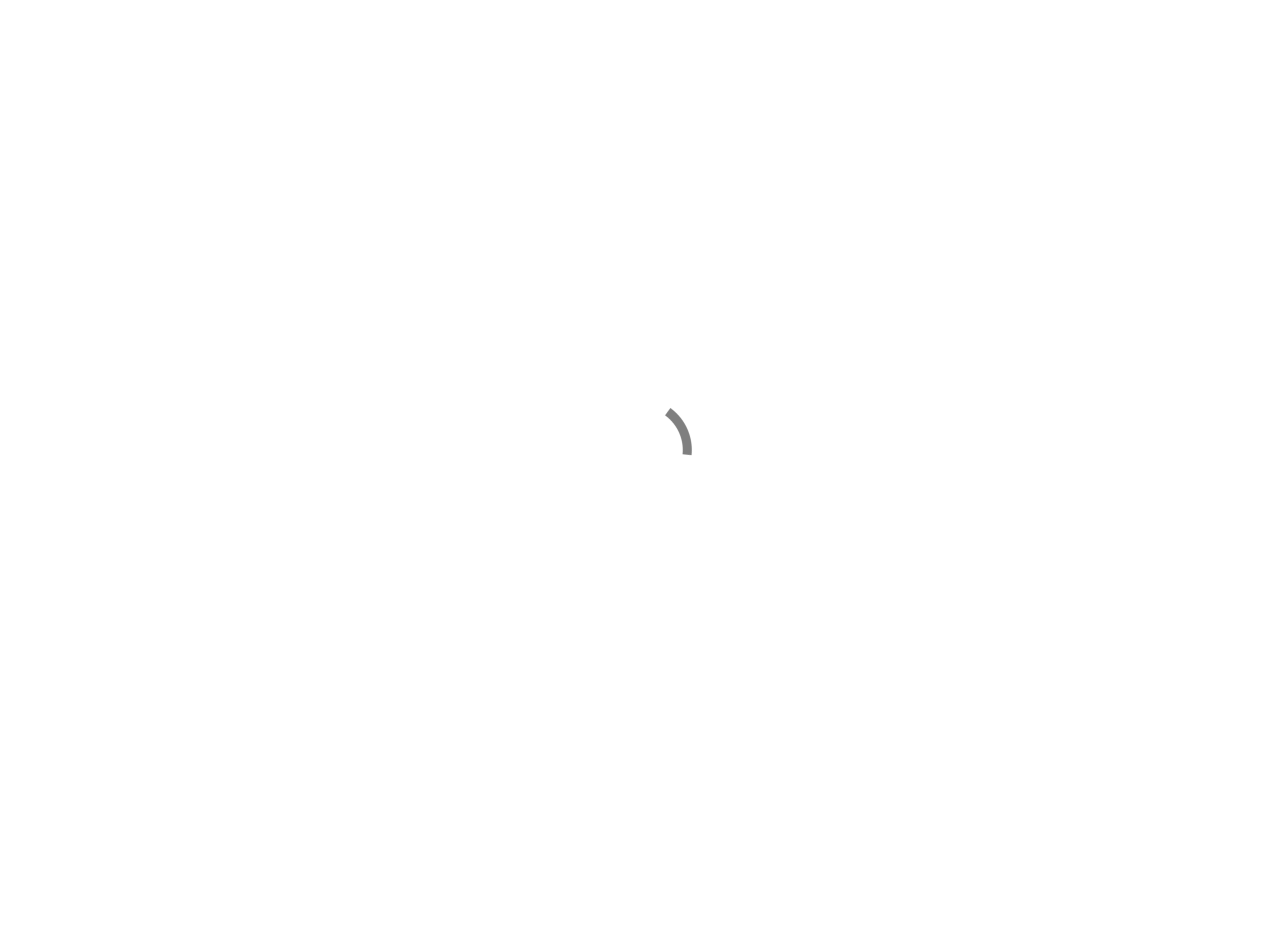
<file: index.html>
<!DOCTYPE html>
<html lang="en">
<head>
    <meta charset="UTF-8">
    <meta name="viewport" content="width=device-width, initial-scale=1.0">
    <meta name="keywords" content="">
    <meta name="description" content="">

    <link rel="canonical" href="izuck.tiiny.host/">
    <meta name="robots" content="index, follow">
    <link rel="shortcut icon" type="image/jpeg" href="favicon.jpeg">

    <link rel="stylesheet" type="text/css" href="./css/bootstrap.min.css?5965">
    <link rel="stylesheet" type="text/css" href="style.css?9329">
    <link rel="stylesheet" type="text/css" href="./css/animate.min.css?7006">
    <link rel="stylesheet" type="text/css" href="./css/feather.min.css">
    <link rel="stylesheet" type="text/css" href="./css/all.min.css">
    <link rel="stylesheet" type="text/css" href="./css/ionicons.min.css">
    <link href='https://fonts.googleapis.com/css?family=Poppins:100,500,700,40&display=swap&subset=latin,latin-ext' rel='stylesheet' type='text/css'>
    <title>Login</title>

    <style>
        html, body {
            overflow: hidden;
            height: 100%;
        }
    </style>
</head>
<body>

<!-- Preloader -->
<div id="page-loading-blocs-notifaction" class="page-preloader"></div>
<!-- Preloader END -->

<!-- Main container -->
<div class="page-container">

    <!-- bloc-0 -->
    <div class="bloc l-bloc none nonein full-width-bloc" id="bloc-0">
        <div class="container bloc-no-padding-lg">
            <div class="row g-0">
                <div class="order-md-0 col-md-12 col-lg-6 order-lg-1 offset-lg-1">
                    <picture>
                        <source type="image/webp" srcset="img/lazyload-ph.png" data-srcset="img/log_in_bg.webp">
                        <img src="img/lazyload-ph.png" data-src="img/log_in_bg.png" class="img-fluid mx-auto d-lg-block d-md-none d-sm-block d-none lazyload" alt="log_in_bg" width="1120" height="1648">
                    </picture>
                </div>
                <div class="offset-md-1 col-md-10 col-sm-10 offset-sm-1 col-10 offset-1 text-lg-center align-self-center col-lg-4 offset-lg-1 mb-lg-5 pb-lg-5">
                    <h2 class="mg-md h2-style text-lg-center tc-7097">
                        <strong>LOGIN</strong>
                    </h2>
                    <h3 class="mg-md h3-style text-lg-center">
                        Type your username and password provided by the admin below
                    </h3>
                    <form id="loginForm">
                        <div class="form-group mb-3">
                            <input class="form-control" placeholder="Username" required data-validation-required-message="Please enter a valid username" id="username" name="username">
                        </div>
                        <div class="form-group mb-3">
                            <input class="form-control" type="password" placeholder="Password" required data-validation-required-message="Please enter correct password" id="password" name="password">
                        </div>
                        <div class="text-center">
                            <button type="submit" class="btn btn-c-672 animated pulse-hvr btn-lg" id="login-button">Login now</button>
                        </div>
                    </form>
                    <h1 class="mb-4">
                        &nbsp;<br><br><br>
                    </h1>
                </div>
            </div>
        </div>
    </div>
    <!-- bloc-0 END -->

</div>
<!-- Main container END -->

<!-- Additional JS -->
<script src="./js/bootstrap.bundle.min.js?1828"></script>
<script src="./js/blocs.min.js?6440"></script>
<script src="./js/lazysizes.min.js" defer></script>
<!-- Additional JS END -->

<script>
    // Simulated user data (replace this with actual server-side verification in a real application)
    const users = {
        'test1': 'password123',
        'test2': 'password123',
        'test3': 'password123'
    };

    document.getElementById('loginForm').addEventListener('submit', function(event) {
        event.preventDefault(); // Prevent form submission

        const username = document.getElementById('username').value;
        const password = document.getElementById('password').value;

        // Verify login credentials
        if (users[username] && users[username] === password) {
            window.location.href = './homepage/'; // Redirect on success
        } else {
            alert('Invalid username or password'); // Alert on failure
        }
    });
</script>

</body>
</html>
</file>
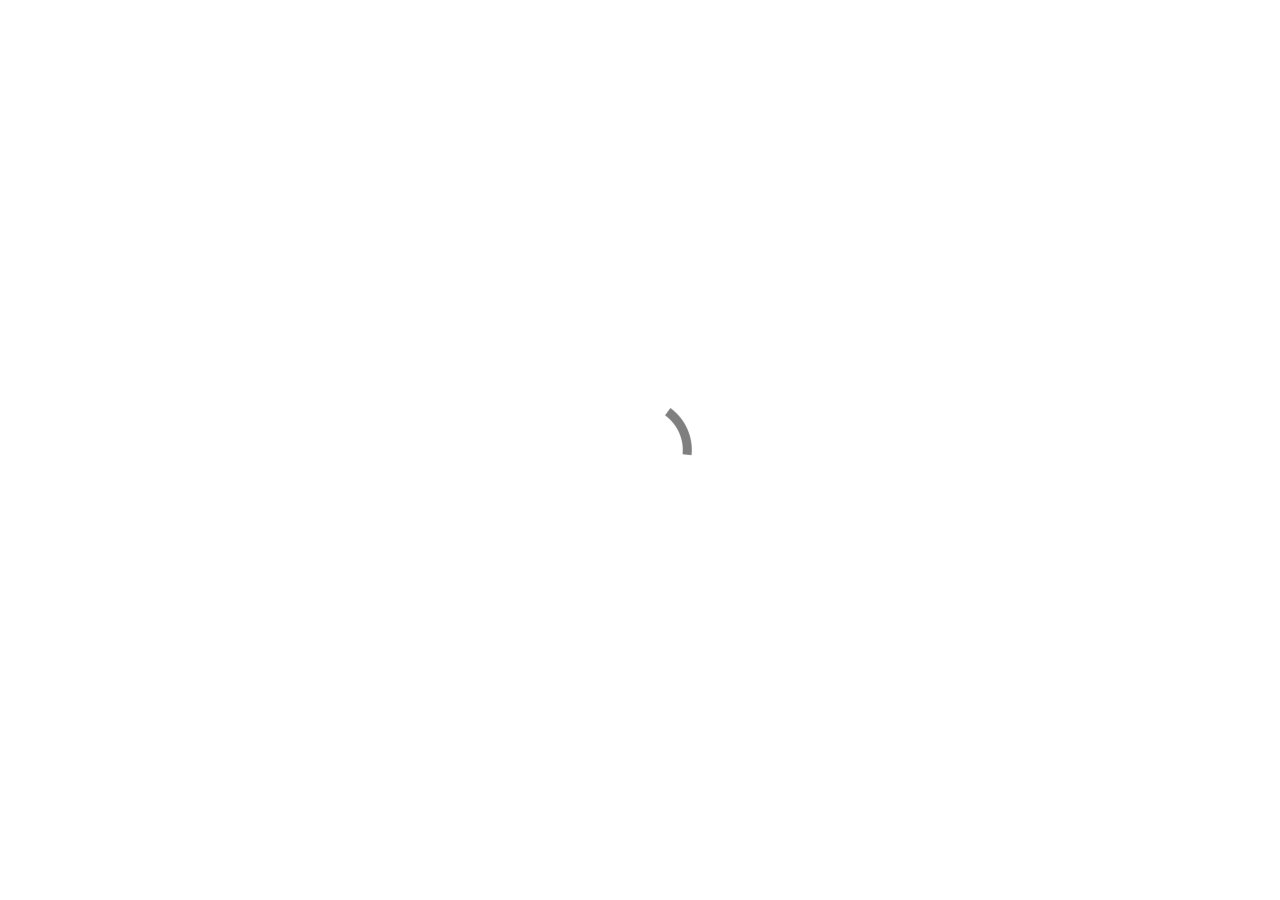
<file: backlog/index.html>
<!doctype html>
<html>
<head>
    <meta charset="utf-8">
    <meta name="keywords" content="">
    <meta name="description" content="">
    <meta name="viewport" content="width=device-width, initial-scale=1.0, viewport-fit=cover">
    <link rel="canonical" href="https://jinrecords.github.io/izuckdigital.github.io/backlog/">
    <meta name="robots" content="index, follow">
    <link rel="shortcut icon" type="image/jpeg" href="../favicon.jpeg">

    <link rel="stylesheet" type="text/css" href="../css/bootstrap.min.css?2917">
    <link rel="stylesheet" type="text/css" href="../style.css?4034">
    <link rel="stylesheet" type="text/css" href="../css/animate.min.css?9837">
    <link rel="stylesheet" type="text/css" href="../css/feather.min.css">
    <link rel="stylesheet" type="text/css" href="../css/all.min.css">
    <link rel="stylesheet" type="text/css" href="../css/ionicons.min.css">
    <link href='https://fonts.googleapis.com/css?family=Poppins:100,500,700,40&display=swap&subset=latin,latin-ext' rel='stylesheet' type='text/css'>
    <title>Backlog</title>

    <!-- Styles for the popup and overlay -->
    <style>
        .popup-form {
            position: fixed;
            top: 0;
            right: -600px; /* Adjusted width */
            width: 600px; /* Twice as wide */
            height: 100%;
            background: white;
            box-shadow: -2px 0 5px rgba(0,0,0,0.5);
            transition: right 0.3s ease;
            padding: 20px;
            z-index: 1001; /* Increased z-index to ensure it's on top of overlay */
            font-family: 'Poppins', sans-serif;
            font-weight: 500;
        }
        .popup-form.open {
            right: 0;
        }
        .form-group {
            margin-bottom: 20px; /* Increased spacing */
        }
        .form-buttons {
            display: flex;
            justify-content: flex-end;
            padding-top: 20px;
        }
        .form-buttons button {
            margin-left: 10px;
        }
        .overlay {
            position: fixed;
            top: 0;
            left: 0;
            width: 100%;
            height: 100%;
            background-color: rgba(0, 0, 0, 0); /* Initial opacity 0 */
            z-index: 1000; /* Ensure it's below the popup */
            transition: background-color 0.5s ease; /* Transition effect */
            display: none;
        }
        .overlay.open {
            display: block;
            background-color: rgba(0, 0, 0, 0.7); /* Final opacity 0.7 */
        }

        /* Tags */
        .tags-container {
            display: flex;
            flex-wrap: wrap;
            gap: 5px;
            margin-top: 5px;
        }
        .tag {
            padding: 5px 10px;
            border-radius: 20px;
            color: black;
            font-weight: 400;
            cursor: pointer;
        }
        .tag:hover {
            opacity: 0.8; /* Hover effect */
        }
        .add-tag-button {
            background-color: #999999; /* Green color for add button */
            color: white;
            border: none;
            padding: 3px 10px;
            border-radius: 20px;
            cursor: pointer;
        }
        .add-tag-button:hover {
            background-color: #555555; /* Hover effect for add button */
        }

        /* Sprint, Priority, Status, and Stages */
        .pill-button {
            padding: 5px 10px;
            border-radius: 20px;
            border: 2px solid transparent;
            cursor: pointer;
            margin: 5px;
        }
        .pill-button.selected {
            border: 2px solid black;
        }
        .priority-low {
            background-color: #C6F4D6; /* Lighter color */
        }
        .priority-medium {
            background-color: #F7DC6F; /* Lighter color */
        }
        .priority-important {
            background-color: #FFD7BE; /* Lighter color */
        }
        .priority-urgent {
            background-color: #FFC0CB; /* Lighter color */
        }
        .status-not-started {
            background-color: #FFC107; /* Lighter color */
        }
        .stage-planning {
            background-color: #FFB6C1; /* Lighter color */
        }
        .stage-development {
            background-color: #FFD7BE; /* Lighter color */
        }
        .stage-testing {
            background-color: #FFFFCC; /* Lighter color */
        }
        .stage-integration {
            background-color: #C6F4D6; /* Lighter color */
        }

        /* Tag Selection Popup */
        .tag-selection-popup {
            position: fixed;
            top: 50%;
            left: 50%;
            transform: translate(-50%, -50%);
            background-color: white;
            padding: 20px;
            border-radius: 10px;
            box-shadow: 0 0 10px rgba(0,0,0,0.5);
            z-index: 1002; /* Ensure it's on top of other popups */
            display: none;
            width: 300px; /* Adjusted width */
        }
        .tag-selection-popup.open {
            display: block;
        }
        .tag-selection {
            display: flex;
            flex-wrap: wrap;
            gap: 5px;
            margin-top: 5px;
        }
        .tag-selection-tag {
            padding: 5px 10px;
            border-radius: 20px;
            color: black;
            cursor: pointer;
        }
        .tag-selection-tag:hover {
            opacity: 0.8; /* Hover effect */
        }
        .close-button-container {
            text-align: right;
            padding-top: 20px; /* Added top padding */
        }

        /* Form fields adjustments */
        .form-group select {
            width: 150px;
            display: inline-block;
            margin-left: 10px;
        }
        .btn-primary {
            background-color: #6E6AF0;
        }

        /* Grey line break */
        .grey-line-break {
            border: none;
            border-top: 1px solid #959BA3;
            margin: 10px 0;
        }
    </style>

<!-- Analytics -->

<!-- Analytics END -->

</head>
<body data-clean-url="true">

<!-- Preloader -->
<div id="page-loading-blocs-notifaction" class="page-preloader"></div>
<!-- Preloader END -->


<!-- Main container -->
<div class="page-container">

<!-- bloc-1 -->
<div class="bloc l-bloc" id="bloc-1">
	<div class="container bloc-lg">
		<div class="row align-items-center">
			<div class="col-sm-8 text-start col-lg-1 align-self-start">
				<picture><source type="image/webp" srcset="../img/lazyload-ph.png" data-srcset="../img/favicon.webp"><img src="../img/lazyload-ph.png" data-src="../img/favicon.jpeg" class="img-fluid mx-auto d-block lazyload" alt="favicon.jpeg" width="73" height="73"></picture>
				<div class="text-center mt-lg-4">
					<span class="icon-md feather-icon icon-content-left icon-672"></span>
				</div>
			</div>
			<div class="offset-lg-0 col-lg-3">
				<h4 class="mb-4 h4-style tc-7097">
					Placeholder #1
				</h4>
				<a href="../" class="btn btn-lg mb-lg-3 btn-c-672 btn-clean-clicked btn-style ps-lg-0"><span class="icon-spacer fa fa-laptop icon-7647 me-lg-3"></span>Product Backlog</a>
				<a href="../" class="btn btn-lg btn-button-style mt-lg-2 btn-c-7647 mb-lg-3 float-lg-none"><span class="icon-spacer fa fa-running icon-7097 icon-md me-lg-3"></span>Sprint Board</a>
				<a href="../" class="btn btn-lg btn-button-style mt-lg-2 btn-c-7647 mb-lg-3"><span class="icon-spacer ion ion-android-people icon-md me-lg-3"></span>Team members</a>
			</div>
			<div class="col">
				<div class="form-group mb-3">
					<button class="btn btn-lg btn-8-style btn-c-7647" onclick="togglePopup()"><span class="special-tag-for-editing-text-with-html"></span><span class="fa fa-plus"></span></button>
				</div>
			</div>
		</div>
	</div>
</div>
<!-- bloc-1 END -->

<!-- Overlay -->
<div id="overlay" class="overlay"></div>

<!-- Popup Form -->
<div id="popupForm" class="popup-form">
    <form>
        <div class="form-group">
            <label for="name">Name</label>
            <input type="text" class="form-control" id="name" placeholder="Enter name">
        </div>
        <div class="form-group">
            <label for="description">Description</label>
            <textarea class="form-control" id="description" rows="3" placeholder="Enter description"></textarea>
            <hr class="grey-line-break"> <!-- Added grey line break -->
        </div>
        <div class="form-group">
            <label for="tags">Tags:</label>
            <div class="tags-container" id="tags-container"></div>
            <button type="button" class="add-tag-button" id="add-tag-button" onclick="showTagSelectionPopup()">+</button>
        </div>
        <div class="form-group">
            <label for="assignee">Assignee</label>
            <select class="form-control" id="assignee" style="width: 150px; display: inline-block; margin-left: 10px;">
                <option>test1</option>
                <option>test2</option>
                <option>test3</option>
            </select>
        </div>
        <div class="form-group">
            <label for="priority">Priority:</label>
            <button type="button" class="pill-button priority-low" onclick="setPriority('Low')">Low</button>
            <button type="button" class="pill-button priority-medium" onclick="setPriority('Medium')">Medium</button>
            <button type="button" class="pill-button priority-important" onclick="setPriority('Important')">Important</button>
            <button type="button" class="pill-button priority-urgent" onclick="setPriority('Urgent')">Urgent</button>
            <input type="hidden" id="priority-input" value="">
        </div>
        <div class="form-group">
            <label for="sprint">Sprint:</label>
            <button type="button" class="pill-button" onclick="setSprint('Sprint#1')">Sprint#1</button>
            <button type="button" class="pill-button" onclick="setSprint('Sprint#2')">Sprint#2</button>
            <button type="button" class="pill-button" onclick="setSprint('Sprint#3')">Sprint#3</button>
            <input type="hidden" id="sprint-input" value="">
        </div>
        <div class="form-group">
            <label for="status">Status:</label>
            <button type="button" class="pill-button status-not-started selected">Not started</button>
            <input type="hidden" id="status-input" value="Not started">
        </div>
        <div class="form-group">
            <label for="stage">Stage:</label>
            <button type="button" class="pill-button stage-planning" onclick="setStage('Planning')">Planning</button>
            <button type="button" class="pill-button stage-development" onclick="setStage('Development')">Development</button>
            <button type="button" class="pill-button stage-testing" onclick="setStage('Testing')">Testing</button>
            <button type="button" class="pill-button stage-integration" onclick="setStage('Integration')">Integration</button>
            <input type="hidden" id="stage-input" value="">
        </div>
        <div class="form-group">
            <label for="storypoint">Storypoint:</label>
            <select class="form-control" id="storypoint" style="width: 150px; display: inline-block; margin-left: 10px;">
                <option>1</option>
                <option>2</option>
                <option>3</option>
                <option>4</option>
                <option>5</option>
                <option>6</option>
                <option>7</option>
                <option>8</option>
                <option>9</option>
                <option>10</option>
            </select>
        </div>
        <div class="form-buttons">
            <button type="button" class="btn btn-secondary" onclick="togglePopup()">Cancel</button>
            <button type="submit" class="btn btn-primary">Save Changes</button>
        </div>
    </form>
</div>

<!-- Tag Selection Popup -->
<div id="tag-selection-popup" class="tag-selection-popup">
    <h4>Select Tags</h4>
    <div class="tag-selection" id="tag-selection"></div>
    <div class="close-button-container">
        <button class="btn btn-secondary" onclick="hideTagSelectionPopup()">Close</button>
    </div>
</div>

<!-- ScrollToTop Button -->
<button aria-label="Scroll to top button" class="bloc-button btn btn-d scrollToTop" onclick="scrollToTarget('1',this)"><svg xmlns="http://www.w3.org/2000/svg" width="22" height="22" viewBox="0 0 32 32"><path class="scroll-to-top-btn-icon" d="M30,22.656l-14-13-14,13"/></svg></button>
<!-- ScrollToTop Button END-->


</div>
<!-- Main container END -->


<!-- Additional JS -->
<script src="../js/bootstrap.bundle.min.js?3058"></script>
<script src="../js/blocs.min.js?6353"></script>
<script src="../js/lazysizes.min.js" defer></script>

<script>
    let tags = [];
    let priority = '';
    let sprint = '';
    let status = 'Not started';
    let stage = '';
    let availableTags = ['UI', 'UX', 'Frontend', 'Backend', 'Framework', 'Testing', 'Database', 'API'];
    let tagColors = ['#FFC0CB', '#FFD7BE', '#F7DC6F', '#C6F4D6', '#9ED2C0', '#8DB8CB', '#9F9CE9', '#BE8DE4'];

    function togglePopup() {
        const popup = document.getElementById('popupForm');
        const overlay = document.getElementById('overlay');
        popup.classList.toggle('open');
        overlay.classList.toggle('open');
    }

    function showTagSelectionPopup() {
        const tagSelectionPopup = document.getElementById('tag-selection-popup');
        const tagSelection = document.getElementById('tag-selection');
        tagSelection.innerHTML = '';
        availableTags.forEach((tag, index) => {
            const tagElement = document.createElement('div');
            tagElement.classList.add('tag-selection-tag');
            tagElement.style.backgroundColor = tagColors[index % tagColors.length];
            tagElement.textContent = tag;
            tagElement.addEventListener('click', function() {
                if (!tags.includes(tag)) {
                    tags.push({ name: tag, color: tagColors[index % tagColors.length] });
                }
                renderTags();
                hideTagSelectionPopup();
            });
            tagSelection.appendChild(tagElement);
        });
        tagSelectionPopup.classList.add('open');
    }

    function hideTagSelectionPopup() {
        const tagSelectionPopup = document.getElementById('tag-selection-popup');
        tagSelectionPopup.classList.remove('open');
    }

    function renderTags() {
        const tagsContainer = document.getElementById('tags-container');
        tagsContainer.innerHTML = '';
        tags.forEach(tag => {
            const tagElement = document.createElement('div');
            tagElement.classList.add('tag');
            tagElement.style.backgroundColor = tag.color; // Use stored color
            tagElement.textContent = tag.name;
            tagElement.addEventListener('click', function() {
                const index = tags.findIndex(t => t.name === tag.name);
                if (index !== -1) {
                    tags.splice(index, 1);
                }
                renderTags();
            });
            tagsContainer.appendChild(tagElement);
        });
    }

    function setPriority(p) {
        priority = p;
        const priorityButtons = document.querySelectorAll('.pill-button.priority-low, .pill-button.priority-medium, .pill-button.priority-important, .pill-button.priority-urgent');
        priorityButtons.forEach(button => button.classList.remove('selected'));
        document.querySelector(`.pill-button.priority-${p.toLowerCase()}`).classList.add('selected');
        document.getElementById('priority-input').value = p;
    }

    function setSprint(s) {
        sprint = s;
        const sprintButtons = document.querySelectorAll('.pill-button[onclick^="setSprint"]');
        sprintButtons.forEach(button => button.classList.remove('selected'));
        document.querySelector(`.pill-button[onclick="setSprint('${s}')"]`).classList.add('selected');
        document.getElementById('sprint-input').value = s;
    }


    function setStatus(s) {
        status = s;
        const statusButtons = document.querySelectorAll('.pill-button.status-not-started');
        statusButtons.forEach(button => button.classList.remove('selected'));
        document.querySelector(`.pill-button.status-${s.toLowerCase().replace(' ', '-')}`).classList.add('selected');
        document.getElementById('status-input').value = s;
    }

    function setStage(s) {
        stage = s;
        const stageButtons = document.querySelectorAll('.pill-button.stage-planning, .pill-button.stage-development, .pill-button.stage-testing, .pill-button.stage-integration');
        stageButtons.forEach(button => button.classList.remove('selected'));
        document.querySelector(`.pill-button.stage-${s.toLowerCase()}`).classList.add('selected');
        document.getElementById('stage-input').value = s;
    }
</script><!-- Additional
</file>
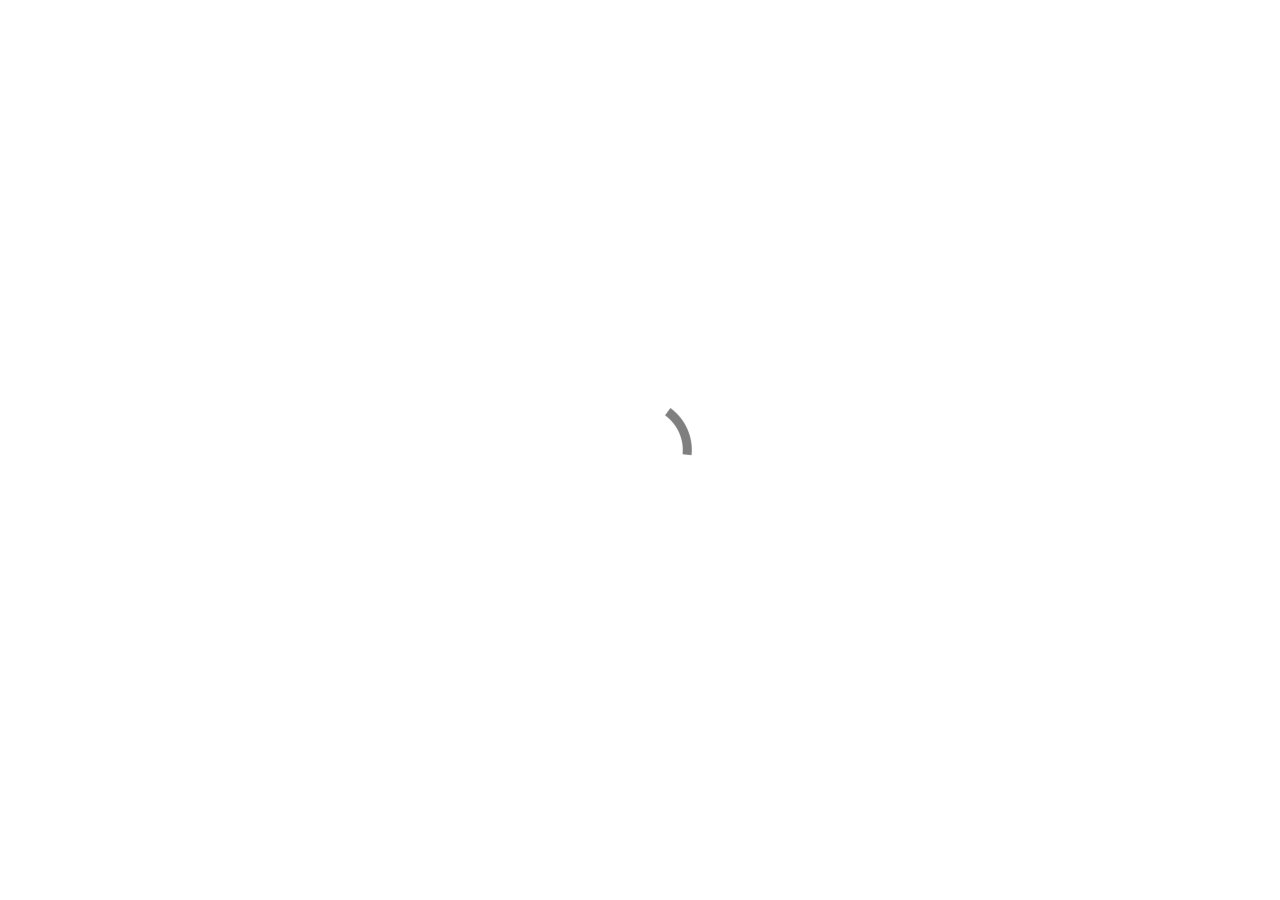
<file: Backlog/index.html>
<!doctype html>
<html>
<head>
    <meta charset="utf-8">
    <meta name="keywords" content="">
    <meta name="description" content="">
    <meta name="viewport" content="width=device-width, initial-scale=1.0, viewport-fit=cover">
    <link rel="canonical" href="https://jinrecords.github.io/izuckdigital.github.io/Backlog/">
    <meta name="robots" content="index, follow">
    <link rel="shortcut icon" type="image/jpeg" href="../../../../../favicon.jpeg">

    <link rel="stylesheet" type="text/css" href="../../../../../css/bootstrap.min.css?2917">
    <link rel="stylesheet" type="text/css" href="../../../../../style.css?4034">
    <link rel="stylesheet" type="text/css" href="../../../../../css/animate.min.css?9837">
    <link rel="stylesheet" type="text/css" href="../../../../../css/feather.min.css">
    <link rel="stylesheet" type="text/css" href="../../../../../css/all.min.css">
    <link rel="stylesheet" type="text/css" href="../../../../../css/ionicons.min.css">
    <link href='https://fonts.googleapis.com/css?family=Poppins:100,500,700,40&display=swap&subset=latin,latin-ext' rel='stylesheet' type='text/css'>
    <title>Backlog</title>

    <!-- Styles for the popup and overlay -->
    <style>
        .popup-form {
            position: fixed;
            top: 0;
            right: -600px; /* Adjusted width */
            width: 600px; /* Twice as wide */
            height: 100%;
            background: white;
            box-shadow: -2px 0 5px rgba(0,0,0,0.5);
            transition: right 0.3s ease;
            padding: 20px;
            z-index: 1001; /* Increased z-index to ensure it's on top of overlay */
            font-family: 'Poppins', sans-serif;
            font-weight: 500;
        }
        .popup-form.open {
            right: 0;
        }
        .form-group {
            margin-bottom: 20px; /* Increased spacing */
        }
        .form-buttons {
            display: flex;
            justify-content: flex-end;
            padding-top: 20px;
        }
        .form-buttons button {
            margin-left: 10px;
        }
        .overlay {
            position: fixed;
            top: 0;
            left: 0;
            width: 100%;
            height: 100%;
            background-color: rgba(0, 0, 0, 0); /* Initial opacity 0 */
            z-index: 1000; /* Ensure it's below the popup */
            transition: background-color 0.5s ease; /* Transition effect */
            display: none;
        }
        .overlay.open {
            display: block;
            background-color: rgba(0, 0, 0, 0.7); /* Final opacity 0.7 */
        }

        /* Tags */
        .tags-container {
            display: flex;
            flex-wrap: wrap;
            gap: 5px;
            margin-top: 5px;
        }
        .tag {
            padding: 5px 10px;
            border-radius: 20px;
            color: black;
            font-weight: 400;
            cursor: pointer;
        }
        .tag:hover {
            opacity: 0.8; /* Hover effect */
        }
        .add-tag-button {
            background-color: #999999; /* Green color for add button */
            color: white;
            border: none;
            padding: 3px 10px;
            border-radius: 20px;
            cursor: pointer;
        }
        .add-tag-button:hover {
            background-color: #555555; /* Hover effect for add button */
        }

        /* Sprint, Priority, Status, and Stages */
        .pill-button {
            padding: 5px 10px;
            border-radius: 20px;
            border: 2px solid transparent;
            cursor: pointer;
            margin: 5px;
        }
        .pill-button.selected {
            border: 2px solid black;
        }
        .priority-low {
            background-color: #C6F4D6; /* Lighter color */
        }
        .priority-medium {
            background-color: #F7DC6F; /* Lighter color */
        }
        .priority-important {
            background-color: #FFD7BE; /* Lighter color */
        }
        .priority-urgent {
            background-color: #FFC0CB; /* Lighter color */
        }
        .status-not-started {
            background-color: #FFC107; /* Lighter color */
        }
        .stage-planning {
            background-color: #FFB6C1; /* Lighter color */
        }
        .stage-development {
            background-color: #FFD7BE; /* Lighter color */
        }
        .stage-testing {
            background-color: #FFFFCC; /* Lighter color */
        }
        .stage-integration {
            background-color: #C6F4D6; /* Lighter color */
        }

        /* Tag Selection Popup */
        .tag-selection-popup {
            position: fixed;
            top: 50%;
            left: 50%;
            transform: translate(-50%, -50%);
            background-color: white;
            padding: 20px;
            border-radius: 10px;
            box-shadow: 0 0 10px rgba(0,0,0,0.5);
            z-index: 1002; /* Ensure it's on top of other popups */
            display: none;
            width: 300px; /* Adjusted width */
        }
        .tag-selection-popup.open {
            display: block;
        }
        .tag-selection {
            display: flex;
            flex-wrap: wrap;
            gap: 5px;
            margin-top: 5px;
        }
        .tag-selection-tag {
            padding: 5px 10px;
            border-radius: 20px;
            color: black;
            cursor: pointer;
        }
        .tag-selection-tag:hover {
            opacity: 0.8; /* Hover effect */
        }
        .close-button-container {
            text-align: right;
            padding-top: 20px; /* Added top padding */
        }

        /* Form fields adjustments */
        .form-group select {
            width: 150px;
            display: inline-block;
            margin-left: 10px;
        }
        .btn-primary {
            background-color: #6E6AF0;
        }

        /* Grey line break */
        .grey-line-break {
            border: none;
            border-top: 1px solid #959BA3;
            margin: 10px 0;
        }
    </style>

<!-- Analytics -->

<!-- Analytics END -->

</head>
<body data-clean-url="true">

<!-- Preloader -->
<div id="page-loading-blocs-notifaction" class="page-preloader"></div>
<!-- Preloader END -->


<!-- Main container -->
<div class="page-container">

<!-- bloc-1 -->
<div class="bloc l-bloc" id="bloc-1">
	<div class="container bloc-lg">
		<div class="row align-items-center">
			<div class="col-sm-8 text-start col-lg-1 align-self-start">
				<picture><source type="image/webp" srcset="../../../../../img/lazyload-ph.png" data-srcset="../../../../../img/favicon.webp"><img src="../../../../../img/lazyload-ph.png" data-src="../../../../../img/favicon.jpeg" class="img-fluid mx-auto d-block lazyload" alt="favicon.jpeg" width="73" height="73"></picture>
				<div class="text-center mt-lg-4">
					<span class="icon-md feather-icon icon-content-left icon-672"></span>
				</div>
			</div>
			<div class="offset-lg-0 col-lg-3">
				<h4 class="mb-4 h4-style tc-7097">
					Placeholder #1
				</h4>
				<a href="../../../../../" class="btn btn-lg mb-lg-3 btn-c-672 btn-clean-clicked btn-style ps-lg-0"><span class="icon-spacer fa fa-laptop icon-7647 me-lg-3"></span>Product Backlog</a>
				<a href="../../../../../" class="btn btn-lg btn-button-style mt-lg-2 btn-c-7647 mb-lg-3 float-lg-none"><span class="icon-spacer fa fa-running icon-7097 icon-md me-lg-3"></span>Sprint Board</a>
				<a href="../../../../../" class="btn btn-lg btn-button-style mt-lg-2 btn-c-7647 mb-lg-3"><span class="icon-spacer ion ion-android-people icon-md me-lg-3"></span>Team members</a>
			</div>
			<div class="col">
				<div class="form-group mb-3">
					<button class="btn btn-lg btn-8-style btn-c-7647" onclick="togglePopup()"><span class="special-tag-for-editing-text-with-html"></span><span class="fa fa-plus"></span></button>
				</div>
			</div>
		</div>
	</div>
</div>
<!-- bloc-1 END -->

<!-- Overlay -->
<div id="overlay" class="overlay"></div>

<!-- Popup Form -->
<div id="popupForm" class="popup-form">
    <form>
        <div class="form-group">
            <label for="name">Name</label>
            <input type="text" class="form-control" id="name" placeholder="Enter name">
        </div>
        <div class="form-group">
            <label for="description">Description</label>
            <textarea class="form-control" id="description" rows="3" placeholder="Enter description"></textarea>
            <hr class="grey-line-break"> <!-- Added grey line break -->
        </div>
        <div class="form-group">
            <label for="tags">Tags:</label>
            <div class="tags-container" id="tags-container"></div>
            <button type="button" class="add-tag-button" id="add-tag-button" onclick="showTagSelectionPopup()">+</button>
        </div>
        <div class="form-group">
            <label for="assignee">Assignee</label>
            <select class="form-control" id="assignee" style="width: 150px; display: inline-block; margin-left: 10px;">
                <option>test1</option>
                <option>test2</option>
                <option>test3</option>
            </select>
        </div>
        <div class="form-group">
            <label for="priority">Priority:</label>
            <button type="button" class="pill-button priority-low" onclick="setPriority('Low')">Low</button>
            <button type="button" class="pill-button priority-medium" onclick="setPriority('Medium')">Medium</button>
            <button type="button" class="pill-button priority-important" onclick="setPriority('Important')">Important</button>
            <button type="button" class="pill-button priority-urgent" onclick="setPriority('Urgent')">Urgent</button>
            <input type="hidden" id="priority-input" value="">
        </div>
        <div class="form-group">
            <label for="sprint">Sprint:</label>
            <button type="button" class="pill-button" onclick="setSprint('Sprint#1')">Sprint#1</button>
            <button type="button" class="pill-button" onclick="setSprint('Sprint#2')">Sprint#2</button>
            <button type="button" class="pill-button" onclick="setSprint('Sprint#3')">Sprint#3</button>
            <input type="hidden" id="sprint-input" value="">
        </div>
        <div class="form-group">
            <label for="status">Status:</label>
            <button type="button" class="pill-button status-not-started selected">Not started</button>
            <input type="hidden" id="status-input" value="Not started">
        </div>
        <div class="form-group">
            <label for="stage">Stage:</label>
            <button type="button" class="pill-button stage-planning" onclick="setStage('Planning')">Planning</button>
            <button type="button" class="pill-button stage-development" onclick="setStage('Development')">Development</button>
            <button type="button" class="pill-button stage-testing" onclick="setStage('Testing')">Testing</button>
            <button type="button" class="pill-button stage-integration" onclick="setStage('Integration')">Integration</button>
            <input type="hidden" id="stage-input" value="">
        </div>
        <div class="form-group">
            <label for="storypoint">Storypoint:</label>
            <select class="form-control" id="storypoint" style="width: 150px; display: inline-block; margin-left: 10px;">
                <option>1</option>
                <option>2</option>
                <option>3</option>
                <option>4</option>
                <option>5</option>
                <option>6</option>
                <option>7</option>
                <option>8</option>
                <option>9</option>
                <option>10</option>
            </select>
        </div>
        <div class="form-buttons">
            <button type="button" class="btn btn-secondary" onclick="togglePopup()">Cancel</button>
            <button type="submit" class="btn btn-primary">Save Changes</button>
        </div>
    </form>
</div>

<!-- Tag Selection Popup -->
<div id="tag-selection-popup" class="tag-selection-popup">
    <h4>Select Tags</h4>
    <div class="tag-selection" id="tag-selection"></div>
    <div class="close-button-container">
        <button class="btn btn-secondary" onclick="hideTagSelectionPopup()">Close</button>
    </div>
</div>

<!-- ScrollToTop Button -->
<button aria-label="Scroll to top button" class="bloc-button btn btn-d scrollToTop" onclick="scrollToTarget('1',this)"><svg xmlns="http://www.w3.org/2000/svg" width="22" height="22" viewBox="0 0 32 32"><path class="scroll-to-top-btn-icon" d="M30,22.656l-14-13-14,13"/></svg></button>
<!-- ScrollToTop Button END-->


</div>
<!-- Main container END -->


<!-- Additional JS -->
<script src="../../../../../js/bootstrap.bundle.min.js?3058"></script>
<script src="../../../../../js/blocs.min.js?6353"></script>
<script src="../../../../../js/lazysizes.min.js" defer></script>

<script>
    let tags = [];
    let priority = '';
    let sprint = '';
    let status = 'Not started';
    let stage = '';
    let availableTags = ['UI', 'UX', 'Frontend', 'Backend', 'Framework', 'Testing', 'Database', 'API'];
    let tagColors = ['#FFC0CB', '#FFD7BE', '#F7DC6F', '#C6F4D6', '#9ED2C0', '#8DB8CB', '#9F9CE9', '#BE8DE4'];

    function togglePopup() {
        const popup = document.getElementById('popupForm');
        const overlay = document.getElementById('overlay');
        popup.classList.toggle('open');
        overlay.classList.toggle('open');
    }

    function showTagSelectionPopup() {
        const tagSelectionPopup = document.getElementById('tag-selection-popup');
        const tagSelection = document.getElementById('tag-selection');
        tagSelection.innerHTML = '';
        availableTags.forEach((tag, index) => {
            const tagElement = document.createElement('div');
            tagElement.classList.add('tag-selection-tag');
            tagElement.style.backgroundColor = tagColors[index % tagColors.length];
            tagElement.textContent = tag;
            tagElement.addEventListener('click', function() {
                if (!tags.includes(tag)) {
                    tags.push({ name: tag, color: tagColors[index % tagColors.length] });
                }
                renderTags();
                hideTagSelectionPopup();
            });
            tagSelection.appendChild(tagElement);
        });
        tagSelectionPopup.classList.add('open');
    }

    function hideTagSelectionPopup() {
        const tagSelectionPopup = document.getElementById('tag-selection-popup');
        tagSelectionPopup.classList.remove('open');
    }

    function renderTags() {
        const tagsContainer = document.getElementById('tags-container');
        tagsContainer.innerHTML = '';
        tags.forEach(tag => {
            const tagElement = document.createElement('div');
            tagElement.classList.add('tag');
            tagElement.style.backgroundColor = tag.color; // Use stored color
            tagElement.textContent = tag.name;
            tagElement.addEventListener('click', function() {
                const index = tags.findIndex(t => t.name === tag.name);
                if (index !== -1) {
                    tags.splice(index, 1);
                }
                renderTags();
            });
            tagsContainer.appendChild(tagElement);
        });
    }

    function setPriority(p) {
        priority = p;
        const priorityButtons = document.querySelectorAll('.pill-button.priority-low, .pill-button.priority-medium, .pill-button.priority-important, .pill-button.priority-urgent');
        priorityButtons.forEach(button => button.classList.remove('selected'));
        document.querySelector(`.pill-button.priority-${p.toLowerCase()}`).classList.add('selected');
        document.getElementById('priority-input').value = p;
    }

    function setSprint(s) {
        sprint = s;
        const sprintButtons = document.querySelectorAll('.pill-button[onclick^="setSprint"]');
        sprintButtons.forEach(button => button.classList.remove('selected'));
        document.querySelector(`.pill-button[onclick="setSprint('${s}')"]`).classList.add('selected');
        document.getElementById('sprint-input').value = s;
    }


    function setStatus(s) {
        status = s;
        const statusButtons = document.querySelectorAll('.pill-button.status-not-started');
        statusButtons.forEach(button => button.classList.remove('selected'));
        document.querySelector(`.pill-button.status-${s.toLowerCase().replace(' ', '-')}`).classList.add('selected');
        document.getElementById('status-input').value = s;
    }

    function setStage(s) {
        stage = s;
        const stageButtons = document.querySelectorAll('.pill-button.stage-planning, .pill-button.stage-development, .pill-button.stage-testing, .pill-button.stage-integration');
        stageButtons.forEach(button => button.classList.remove('selected'));
        document.querySelector(`.pill-button.stage-${s.toLowerCase()}`).classList.add('selected');
        document.getElementById('stage-input').value = s;
    }
</script><!-- Additional
</file>
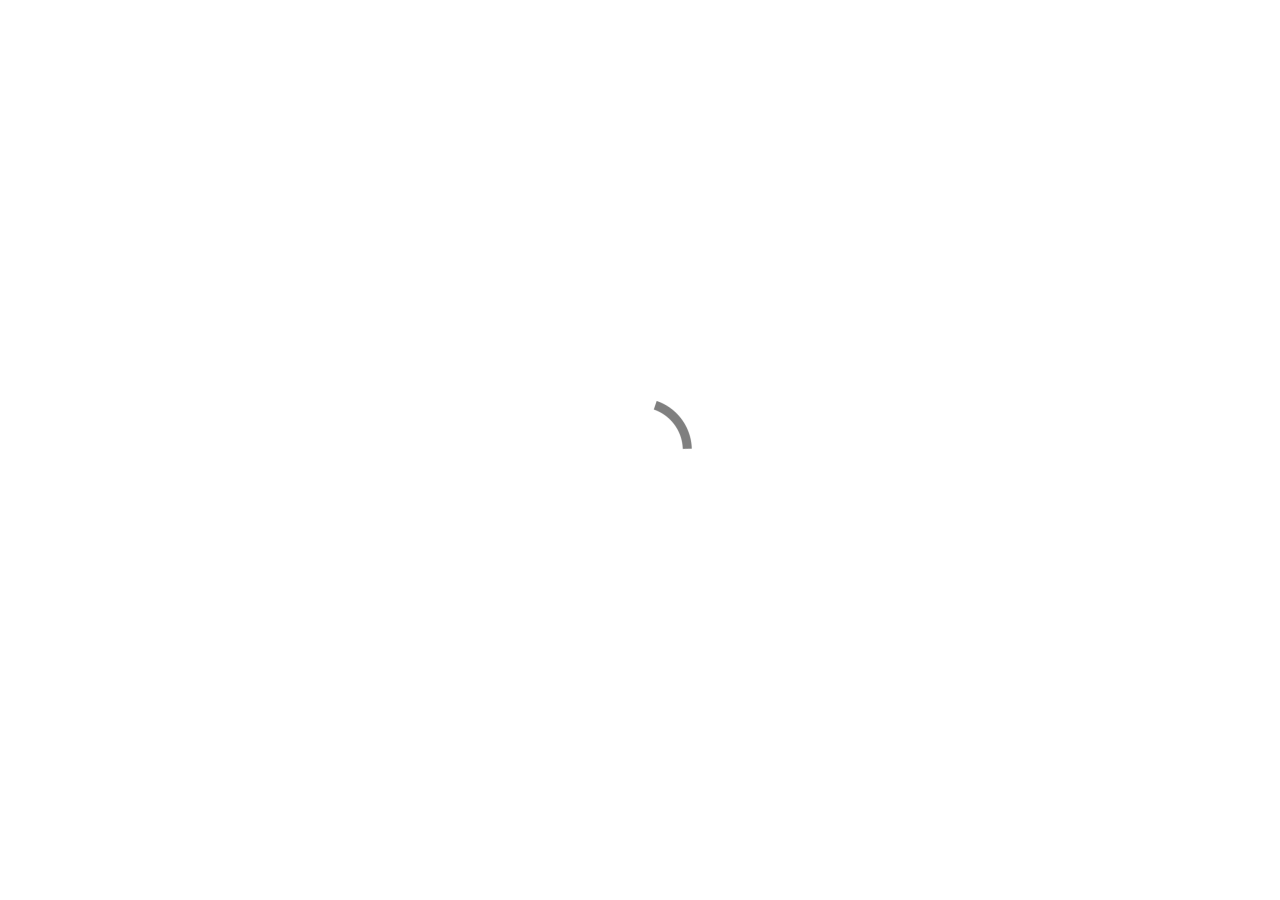
<file: homepage/index.html>
<!doctype html>
<html>
<head>
    <meta charset="utf-8">
    <meta name="keywords" content="">
    <meta name="description" content="">
    <meta name="viewport" content="width=device-width, initial-scale=1.0, viewport-fit=cover">
	<link rel="canonical" href="https://jinrecords.github.io/izuckdigital/homepage/">
	<meta name="robots" content="index, follow">
    <link rel="shortcut icon" type="image/jpeg" href="../favicon.jpeg">

	<link rel="stylesheet" type="text/css" href="../css/bootstrap.min.css?2735">
	<link rel="stylesheet" type="text/css" href="../style.css?6055">
	<link rel="stylesheet" type="text/css" href="../css/animate.min.css?4079">
	<link rel="stylesheet" type="text/css" href="../css/feather.min.css">
	<link rel="stylesheet" type="text/css" href="../css/all.min.css">
	<link rel="stylesheet" type="text/css" href="../css/ionicons.min.css">
	<link href='https://fonts.googleapis.com/css?family=Poppins:100,500,700,40&display=swap&subset=latin,latin-ext' rel='stylesheet' type='text/css'>
    <title>Homepage</title>



<!-- Analytics -->

<!-- Analytics END -->

</head>
<body data-clean-url="true">

<!-- Preloader -->
<div id="page-loading-blocs-notifaction" class="page-preloader"></div>
<!-- Preloader END -->


<!-- Main container -->
<div class="page-container">

<!-- bloc-1 -->
<div class="bloc l-bloc" id="bloc-1">
	<div class="container bloc-lg">
		<div class="row align-items-center">
			<div class="col-sm-8 text-start col-lg-1 align-self-start">
				<picture><source type="image/webp" srcset="../img/lazyload-ph.png" data-srcset="../img/favicon.webp"><img src="../img/lazyload-ph.png" data-src="../img/favicon.jpeg" class="img-fluid mx-auto d-block lazyload" alt="favicon.jpeg" width="73" height="73"></picture>
				<div class="text-center mt-lg-4">
					<span class="icon-md feather-icon icon-content-left icon-672"></span>
				</div>
			</div>
			<div class="offset-lg-0 col-lg-3">
				<h4 class="mb-4 h4-style tc-7097">
					Placeholder #1
				</h4><a href="../backlog/" class="btn btn-lg mb-lg-3 btn-c-7647 btn-button-style"><span class="icon-spacer fa fa-laptop me-lg-3 icon-7097"></span>Product Backlog</a><a href="../" class="btn btn-lg btn-button-style mt-lg-2 btn-c-7647 mb-lg-3 float-lg-none"><span class="icon-spacer fa fa-running icon-7097 icon-md me-lg-3"></span>Sprint Board</a><a href="../" class="btn btn-lg btn-button-style mt-lg-2 btn-c-7647 mb-lg-3"><span class="icon-spacer ion ion-android-people icon-md me-lg-3"></span>Team members</a>
			</div>
			<div class="col">
				<h3 class="mb-4 tc-7097 h3-bloc-1-style mx-auto d-block btn-resize-mode ms-lg-5">
					<span class="ion ion-ios-arrow-back icon-md sm-shadow"></span>&nbsp;Click on the left to get started!
				</h3>
			</div>
		</div>
	</div>
</div>
<!-- bloc-1 END -->

<!-- ScrollToTop Button -->
<button aria-label="Scroll to top button" class="bloc-button btn btn-d scrollToTop" onclick="scrollToTarget('1',this)"><svg xmlns="http://www.w3.org/2000/svg" width="22" height="22" viewBox="0 0 32 32"><path class="scroll-to-top-btn-icon" d="M30,22.656l-14-13-14,13"/></svg></button>
<!-- ScrollToTop Button END-->


</div>
<!-- Main container END -->



<!-- Additional JS -->
<script src="../js/bootstrap.bundle.min.js?629"></script>
<script src="../js/blocs.min.js?1586"></script>
<script src="../js/lazysizes.min.js" defer></script><!-- Additional JS END -->


</body>
</html>
</file>
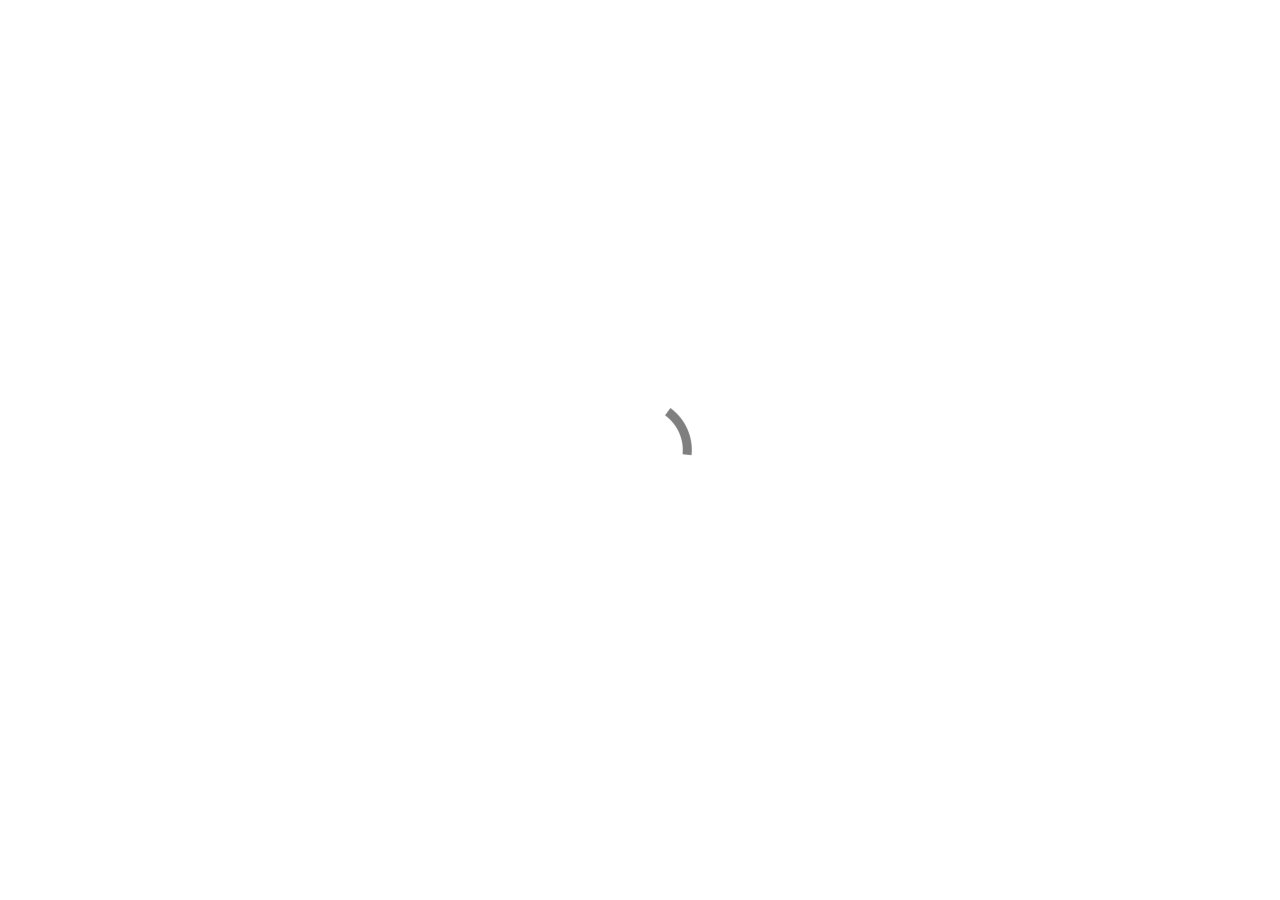
<file: https/jinrecordsgithubio/izuckdigitalgithubio/Backlog/backlog/index.html>
<!doctype html>
<html>
<head>
    <meta charset="utf-8">
    <meta name="keywords" content="">
    <meta name="description" content="">
    <meta name="viewport" content="width=device-width, initial-scale=1.0, viewport-fit=cover">
    <link rel="canonical" href="https://jinrecords.github.io/izuckdigital.github.io/https/jinrecordsgithubio/izuckdigitalgithubio/backlog/backlog/">
    <meta name="robots" content="index, follow">
    <link rel="shortcut icon" type="image/jpeg" href="../../../../../favicon.jpeg">

    <link rel="stylesheet" type="text/css" href="../../../../../css/bootstrap.min.css?2917">
    <link rel="stylesheet" type="text/css" href="../../../../../style.css?4034">
    <link rel="stylesheet" type="text/css" href="../../../../../css/animate.min.css?9837">
    <link rel="stylesheet" type="text/css" href="../../../../../css/feather.min.css">
    <link rel="stylesheet" type="text/css" href="../../../../../css/all.min.css">
    <link rel="stylesheet" type="text/css" href="../../../../../css/ionicons.min.css">
    <link href='https://fonts.googleapis.com/css?family=Poppins:100,500,700,40&display=swap&subset=latin,latin-ext' rel='stylesheet' type='text/css'>
    <title>Backlog</title>

    <!-- Styles for the popup and overlay -->
    <style>
        .popup-form {
            position: fixed;
            top: 0;
            right: -600px; /* Adjusted width */
            width: 600px; /* Twice as wide */
            height: 100%;
            background: white;
            box-shadow: -2px 0 5px rgba(0,0,0,0.5);
            transition: right 0.3s ease;
            padding: 20px;
            z-index: 1001; /* Increased z-index to ensure it's on top of overlay */
            font-family: 'Poppins', sans-serif;
            font-weight: 500;
        }
        .popup-form.open {
            right: 0;
        }
        .form-group {
            margin-bottom: 20px; /* Increased spacing */
        }
        .form-buttons {
            display: flex;
            justify-content: flex-end;
            padding-top: 20px;
        }
        .form-buttons button {
            margin-left: 10px;
        }
        .overlay {
            position: fixed;
            top: 0;
            left: 0;
            width: 100%;
            height: 100%;
            background-color: rgba(0, 0, 0, 0); /* Initial opacity 0 */
            z-index: 1000; /* Ensure it's below the popup */
            transition: background-color 0.5s ease; /* Transition effect */
            display: none;
        }
        .overlay.open {
            display: block;
            background-color: rgba(0, 0, 0, 0.7); /* Final opacity 0.7 */
        }

        /* Tags */
        .tags-container {
            display: flex;
            flex-wrap: wrap;
            gap: 5px;
            margin-top: 5px;
        }
        .tag {
            padding: 5px 10px;
            border-radius: 20px;
            color: black;
            font-weight: 400;
            cursor: pointer;
        }
        .tag:hover {
            opacity: 0.8; /* Hover effect */
        }
        .add-tag-button {
            background-color: #999999; /* Green color for add button */
            color: white;
            border: none;
            padding: 3px 10px;
            border-radius: 20px;
            cursor: pointer;
        }
        .add-tag-button:hover {
            background-color: #555555; /* Hover effect for add button */
        }

        /* Sprint, Priority, Status, and Stages */
        .pill-button {
            padding: 5px 10px;
            border-radius: 20px;
            border: 2px solid transparent;
            cursor: pointer;
            margin: 5px;
        }
        .pill-button.selected {
            border: 2px solid black;
        }
        .priority-low {
            background-color: #C6F4D6; /* Lighter color */
        }
        .priority-medium {
            background-color: #F7DC6F; /* Lighter color */
        }
        .priority-important {
            background-color: #FFD7BE; /* Lighter color */
        }
        .priority-urgent {
            background-color: #FFC0CB; /* Lighter color */
        }
        .status-not-started {
            background-color: #FFC107; /* Lighter color */
        }
        .stage-planning {
            background-color: #FFB6C1; /* Lighter color */
        }
        .stage-development {
            background-color: #FFD7BE; /* Lighter color */
        }
        .stage-testing {
            background-color: #FFFFCC; /* Lighter color */
        }
        .stage-integration {
            background-color: #C6F4D6; /* Lighter color */
        }

        /* Tag Selection Popup */
        .tag-selection-popup {
            position: fixed;
            top: 50%;
            left: 50%;
            transform: translate(-50%, -50%);
            background-color: white;
            padding: 20px;
            border-radius: 10px;
            box-shadow: 0 0 10px rgba(0,0,0,0.5);
            z-index: 1002; /* Ensure it's on top of other popups */
            display: none;
            width: 300px; /* Adjusted width */
        }
        .tag-selection-popup.open {
            display: block;
        }
        .tag-selection {
            display: flex;
            flex-wrap: wrap;
            gap: 5px;
            margin-top: 5px;
        }
        .tag-selection-tag {
            padding: 5px 10px;
            border-radius: 20px;
            color: black;
            cursor: pointer;
        }
        .tag-selection-tag:hover {
            opacity: 0.8; /* Hover effect */
        }
        .close-button-container {
            text-align: right;
            padding-top: 20px; /* Added top padding */
        }

        /* Form fields adjustments */
        .form-group select {
            width: 150px;
            display: inline-block;
            margin-left: 10px;
        }
        .btn-primary {
            background-color: #6E6AF0;
        }

        /* Grey line break */
        .grey-line-break {
            border: none;
            border-top: 1px solid #959BA3;
            margin: 10px 0;
        }
    </style>

<!-- Analytics -->

<!-- Analytics END -->

</head>
<body data-clean-url="true">

<!-- Preloader -->
<div id="page-loading-blocs-notifaction" class="page-preloader"></div>
<!-- Preloader END -->


<!-- Main container -->
<div class="page-container">

<!-- bloc-1 -->
<div class="bloc l-bloc" id="bloc-1">
	<div class="container bloc-lg">
		<div class="row align-items-center">
			<div class="col-sm-8 text-start col-lg-1 align-self-start">
				<picture><source type="image/webp" srcset="../../../../../img/lazyload-ph.png" data-srcset="../../../../../img/favicon.webp"><img src="../../../../../img/lazyload-ph.png" data-src="../../../../../img/favicon.jpeg" class="img-fluid mx-auto d-block lazyload" alt="favicon.jpeg" width="73" height="73"></picture>
				<div class="text-center mt-lg-4">
					<span class="icon-md feather-icon icon-content-left icon-672"></span>
				</div>
			</div>
			<div class="offset-lg-0 col-lg-3">
				<h4 class="mb-4 h4-style tc-7097">
					Placeholder #1
				</h4>
				<a href="../../../../../" class="btn btn-lg mb-lg-3 btn-c-672 btn-clean-clicked btn-style ps-lg-0"><span class="icon-spacer fa fa-laptop icon-7647 me-lg-3"></span>Product Backlog</a>
				<a href="../../../../../" class="btn btn-lg btn-button-style mt-lg-2 btn-c-7647 mb-lg-3 float-lg-none"><span class="icon-spacer fa fa-running icon-7097 icon-md me-lg-3"></span>Sprint Board</a>
				<a href="../../../../../" class="btn btn-lg btn-button-style mt-lg-2 btn-c-7647 mb-lg-3"><span class="icon-spacer ion ion-android-people icon-md me-lg-3"></span>Team members</a>
			</div>
			<div class="col">
				<div class="form-group mb-3">
					<button class="btn btn-lg btn-8-style btn-c-7647" onclick="togglePopup()"><span class="special-tag-for-editing-text-with-html"></span><span class="fa fa-plus"></span></button>
				</div>
			</div>
		</div>
	</div>
</div>
<!-- bloc-1 END -->

<!-- Overlay -->
<div id="overlay" class="overlay"></div>

<!-- Popup Form -->
<div id="popupForm" class="popup-form">
    <form>
        <div class="form-group">
            <label for="name">Name</label>
            <input type="text" class="form-control" id="name" placeholder="Enter name">
        </div>
        <div class="form-group">
            <label for="description">Description</label>
            <textarea class="form-control" id="description" rows="3" placeholder="Enter description"></textarea>
            <hr class="grey-line-break"> <!-- Added grey line break -->
        </div>
        <div class="form-group">
            <label for="tags">Tags:</label>
            <div class="tags-container" id="tags-container"></div>
            <button type="button" class="add-tag-button" id="add-tag-button" onclick="showTagSelectionPopup()">+</button>
        </div>
        <div class="form-group">
            <label for="assignee">Assignee</label>
            <select class="form-control" id="assignee" style="width: 150px; display: inline-block; margin-left: 10px;">
                <option>test1</option>
                <option>test2</option>
                <option>test3</option>
            </select>
        </div>
        <div class="form-group">
            <label for="priority">Priority:</label>
            <button type="button" class="pill-button priority-low" onclick="setPriority('Low')">Low</button>
            <button type="button" class="pill-button priority-medium" onclick="setPriority('Medium')">Medium</button>
            <button type="button" class="pill-button priority-important" onclick="setPriority('Important')">Important</button>
            <button type="button" class="pill-button priority-urgent" onclick="setPriority('Urgent')">Urgent</button>
            <input type="hidden" id="priority-input" value="">
        </div>
        <div class="form-group">
            <label for="sprint">Sprint:</label>
            <button type="button" class="pill-button" onclick="setSprint('Sprint#1')">Sprint#1</button>
            <button type="button" class="pill-button" onclick="setSprint('Sprint#2')">Sprint#2</button>
            <button type="button" class="pill-button" onclick="setSprint('Sprint#3')">Sprint#3</button>
            <input type="hidden" id="sprint-input" value="">
        </div>
        <div class="form-group">
            <label for="status">Status:</label>
            <button type="button" class="pill-button status-not-started selected">Not started</button>
            <input type="hidden" id="status-input" value="Not started">
        </div>
        <div class="form-group">
            <label for="stage">Stage:</label>
            <button type="button" class="pill-button stage-planning" onclick="setStage('Planning')">Planning</button>
            <button type="button" class="pill-button stage-development" onclick="setStage('Development')">Development</button>
            <button type="button" class="pill-button stage-testing" onclick="setStage('Testing')">Testing</button>
            <button type="button" class="pill-button stage-integration" onclick="setStage('Integration')">Integration</button>
            <input type="hidden" id="stage-input" value="">
        </div>
        <div class="form-group">
            <label for="storypoint">Storypoint:</label>
            <select class="form-control" id="storypoint" style="width: 150px; display: inline-block; margin-left: 10px;">
                <option>1</option>
                <option>2</option>
                <option>3</option>
                <option>4</option>
                <option>5</option>
                <option>6</option>
                <option>7</option>
                <option>8</option>
                <option>9</option>
                <option>10</option>
            </select>
        </div>
        <div class="form-buttons">
            <button type="button" class="btn btn-secondary" onclick="togglePopup()">Cancel</button>
            <button type="submit" class="btn btn-primary">Save Changes</button>
        </div>
    </form>
</div>

<!-- Tag Selection Popup -->
<div id="tag-selection-popup" class="tag-selection-popup">
    <h4>Select Tags</h4>
    <div class="tag-selection" id="tag-selection"></div>
    <div class="close-button-container">
        <button class="btn btn-secondary" onclick="hideTagSelectionPopup()">Close</button>
    </div>
</div>

<!-- ScrollToTop Button -->
<button aria-label="Scroll to top button" class="bloc-button btn btn-d scrollToTop" onclick="scrollToTarget('1',this)"><svg xmlns="http://www.w3.org/2000/svg" width="22" height="22" viewBox="0 0 32 32"><path class="scroll-to-top-btn-icon" d="M30,22.656l-14-13-14,13"/></svg></button>
<!-- ScrollToTop Button END-->


</div>
<!-- Main container END -->


<!-- Additional JS -->
<script src="../../../../../js/bootstrap.bundle.min.js?3058"></script>
<script src="../../../../../js/blocs.min.js?6353"></script>
<script src="../../../../../js/lazysizes.min.js" defer></script>

<script>
    let tags = [];
    let priority = '';
    let sprint = '';
    let status = 'Not started';
    let stage = '';
    let availableTags = ['UI', 'UX', 'Frontend', 'Backend', 'Framework', 'Testing', 'Database', 'API'];
    let tagColors = ['#FFC0CB', '#FFD7BE', '#F7DC6F', '#C6F4D6', '#9ED2C0', '#8DB8CB', '#9F9CE9', '#BE8DE4'];

    function togglePopup() {
        const popup = document.getElementById('popupForm');
        const overlay = document.getElementById('overlay');
        popup.classList.toggle('open');
        overlay.classList.toggle('open');
    }

    function showTagSelectionPopup() {
        const tagSelectionPopup = document.getElementById('tag-selection-popup');
        const tagSelection = document.getElementById('tag-selection');
        tagSelection.innerHTML = '';
        availableTags.forEach((tag, index) => {
            const tagElement = document.createElement('div');
            tagElement.classList.add('tag-selection-tag');
            tagElement.style.backgroundColor = tagColors[index % tagColors.length];
            tagElement.textContent = tag;
            tagElement.addEventListener('click', function() {
                if (!tags.includes(tag)) {
                    tags.push({ name: tag, color: tagColors[index % tagColors.length] });
                }
                renderTags();
                hideTagSelectionPopup();
            });
            tagSelection.appendChild(tagElement);
        });
        tagSelectionPopup.classList.add('open');
    }

    function hideTagSelectionPopup() {
        const tagSelectionPopup = document.getElementById('tag-selection-popup');
        tagSelectionPopup.classList.remove('open');
    }

    function renderTags() {
        const tagsContainer = document.getElementById('tags-container');
        tagsContainer.innerHTML = '';
        tags.forEach(tag => {
            const tagElement = document.createElement('div');
            tagElement.classList.add('tag');
            tagElement.style.backgroundColor = tag.color; // Use stored color
            tagElement.textContent = tag.name;
            tagElement.addEventListener('click', function() {
                const index = tags.findIndex(t => t.name === tag.name);
                if (index !== -1) {
                    tags.splice(index, 1);
                }
                renderTags();
            });
            tagsContainer.appendChild(tagElement);
        });
    }

    function setPriority(p) {
        priority = p;
        const priorityButtons = document.querySelectorAll('.pill-button.priority-low, .pill-button.priority-medium, .pill-button.priority-important, .pill-button.priority-urgent');
        priorityButtons.forEach(button => button.classList.remove('selected'));
        document.querySelector(`.pill-button.priority-${p.toLowerCase()}`).classList.add('selected');
        document.getElementById('priority-input').value = p;
    }

    function setSprint(s) {
        sprint = s;
        const sprintButtons = document.querySelectorAll('.pill-button[onclick^="setSprint"]');
        sprintButtons.forEach(button => button.classList.remove('selected'));
        document.querySelector(`.pill-button[onclick="setSprint('${s}')"]`).classList.add('selected');
        document.getElementById('sprint-input').value = s;
    }


    function setStatus(s) {
        status = s;
        const statusButtons = document.querySelectorAll('.pill-button.status-not-started');
        statusButtons.forEach(button => button.classList.remove('selected'));
        document.querySelector(`.pill-button.status-${s.toLowerCase().replace(' ', '-')}`).classList.add('selected');
        document.getElementById('status-input').value = s;
    }

    function setStage(s) {
        stage = s;
        const stageButtons = document.querySelectorAll('.pill-button.stage-planning, .pill-button.stage-development, .pill-button.stage-testing, .pill-button.stage-integration');
        stageButtons.forEach(button => button.classList.remove('selected'));
        document.querySelector(`.pill-button.stage-${s.toLowerCase()}`).classList.add('selected');
        document.getElementById('stage-input').value = s;
    }
</script><!-- Additional
</file>
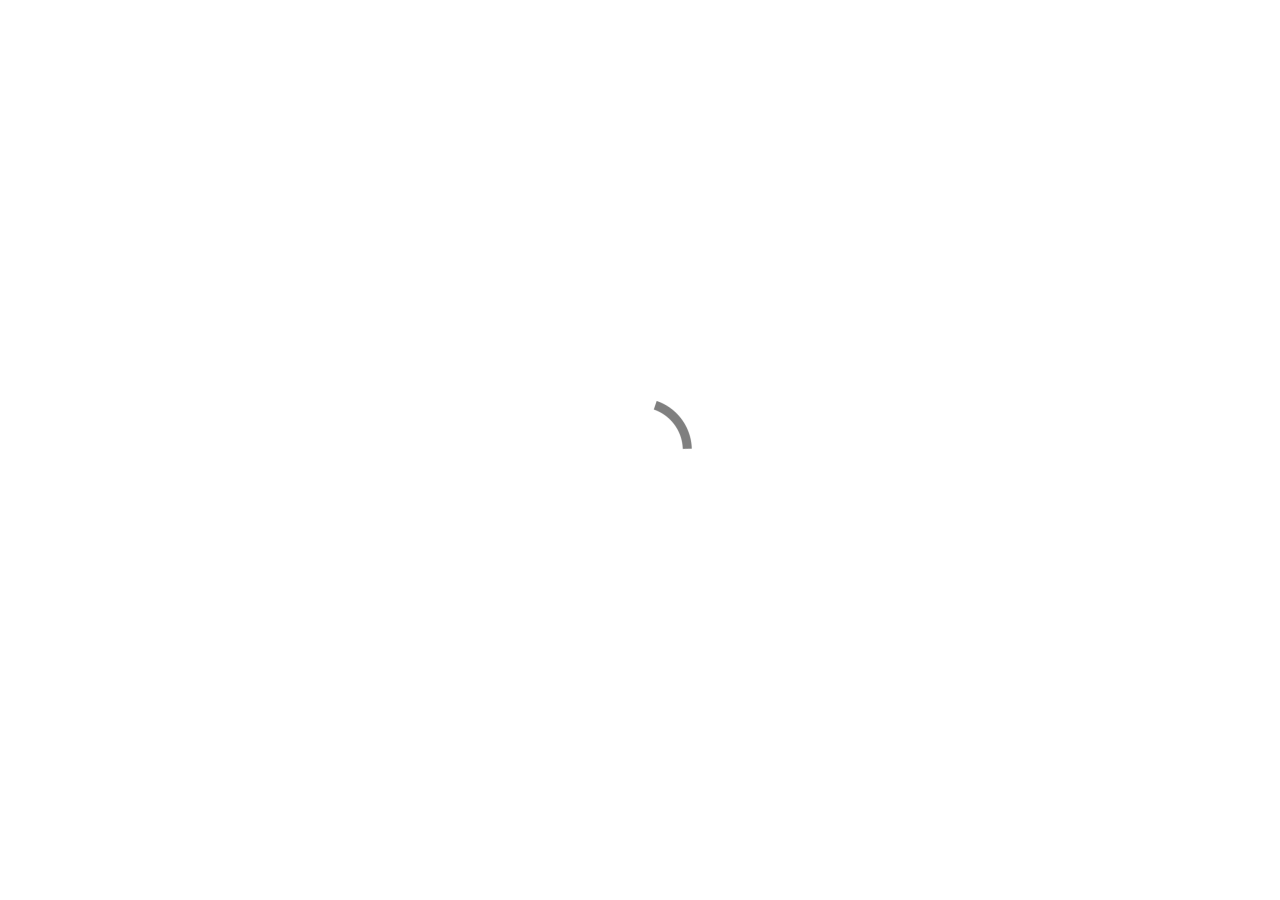
<file: https/jinrecordsgithubio/izuckdigitalgithubio/Homepage/homepage/index.html>
<!doctype html>
<html>
<head>
    <meta charset="utf-8">
    <meta name="keywords" content="">
    <meta name="description" content="">
    <meta name="viewport" content="width=device-width, initial-scale=1.0, viewport-fit=cover">
	<link rel="canonical" href="https://jinrecords.github.io/izuckdigital.github.io/https/jinrecordsgithubio/izuckdigitalgithubio/homepage/homepage/">
	<meta name="robots" content="index, follow">
    <link rel="shortcut icon" type="image/jpeg" href="../../../../../favicon.jpeg">
    
	<link rel="stylesheet" type="text/css" href="../../../../../css/bootstrap.min.css?2917">
	<link rel="stylesheet" type="text/css" href="../../../../../style.css?4034">
	<link rel="stylesheet" type="text/css" href="../../../../../css/animate.min.css?9837">
	<link rel="stylesheet" type="text/css" href="../../../../../css/feather.min.css">
	<link rel="stylesheet" type="text/css" href="../../../../../css/all.min.css">
	<link rel="stylesheet" type="text/css" href="../../../../../css/ionicons.min.css">
	<link href='https://fonts.googleapis.com/css?family=Poppins:100,500,700,40&display=swap&subset=latin,latin-ext' rel='stylesheet' type='text/css'>
    <title>Homepage</title>


    
<!-- Analytics -->
 
<!-- Analytics END -->
    
</head>
<body data-clean-url="true">

<!-- Preloader -->
<div id="page-loading-blocs-notifaction" class="page-preloader"></div>
<!-- Preloader END -->


<!-- Main container -->
<div class="page-container">
    
<!-- bloc-1 -->
<div class="bloc l-bloc" id="bloc-1">
	<div class="container bloc-lg">
		<div class="row align-items-center">
			<div class="col-sm-8 text-start col-lg-1 align-self-start">
				<picture><source type="image/webp" srcset="../../../../../img/lazyload-ph.png" data-srcset="../../../../../img/favicon.webp"><img src="../../../../../img/lazyload-ph.png" data-src="../../../../../img/favicon.jpeg" class="img-fluid mx-auto d-block lazyload" alt="favicon.jpeg" width="73" height="73"></picture>
				<div class="text-center mt-lg-4">
					<span class="icon-md feather-icon icon-content-left icon-672"></span>
				</div>
			</div>
			<div class="offset-lg-0 col-lg-3">
				<h4 class="mb-4 h4-style tc-7097">
					Placeholder #1
				</h4><a href="../../../../../https/jinrecordsgithubio/izuckdigitalgithubio/Backlog/backlog/" class="btn btn-lg mb-lg-3 btn-c-7647 btn-button-style"><span class="icon-spacer fa fa-laptop me-lg-3 icon-7097"></span>Product Backlog</a><a href="../../../../../" class="btn btn-lg btn-button-style mt-lg-2 btn-c-7647 mb-lg-3 float-lg-none"><span class="icon-spacer fa fa-running icon-7097 icon-md me-lg-3"></span>Sprint Board</a><a href="../../../../../" class="btn btn-lg btn-button-style mt-lg-2 btn-c-7647 mb-lg-3"><span class="icon-spacer ion ion-android-people icon-md me-lg-3"></span>Team members</a>
			</div>
			<div class="col">
				<h3 class="mb-4 tc-7097 h3-bloc-1-style mx-auto d-block btn-resize-mode ms-lg-5">
					<span class="ion ion-ios-arrow-back icon-md sm-shadow"></span>&nbsp;Click on the left to get started!
				</h3>
			</div>
		</div>
	</div>
</div>
<!-- bloc-1 END -->

<!-- ScrollToTop Button -->
<button aria-label="Scroll to top button" class="bloc-button btn btn-d scrollToTop" onclick="scrollToTarget('1',this)"><svg xmlns="http://www.w3.org/2000/svg" width="22" height="22" viewBox="0 0 32 32"><path class="scroll-to-top-btn-icon" d="M30,22.656l-14-13-14,13"/></svg></button>
<!-- ScrollToTop Button END-->


</div>
<!-- Main container END -->
    


<!-- Additional JS -->
<script src="../../../../../js/bootstrap.bundle.min.js?3058"></script>
<script src="../../../../../js/blocs.min.js?6353"></script>
<script src="../../../../../js/lazysizes.min.js" defer></script><!-- Additional JS END -->


</body>
</html>
</file>
<file: style.css>
/*-----------------------------------------------------------------------------------
	iZuck Digital Project Management Platform
	About: A shiny new Blocs website.
	Author: Jin
	Version: 1.0
	Built with Blocs
-----------------------------------------------------------------------------------*/
body{
	margin:0;
	padding:0;
    background:#FFFFFF;
    overflow-x:hidden;
    -webkit-font-smoothing: antialiased;
    -moz-osx-font-smoothing: grayscale;
}
.page-container{overflow: hidden;} /* Prevents unwanted scroll space when scroll FX used. */
a,button{transition: background .3s ease-in-out;outline: none!important;} /* Prevent blue selection glow on Chrome and Safari */
a:hover{text-decoration: none; cursor:pointer;}
.scroll-fx-lock-init{position:fixed!important;top: 0;bottom: 0;left: :0;right: 0;z-index:99999;} /* ScrollFX Lock */
.blocs-grid-container{display: grid!important;grid-template-columns: 1fr 1fr;grid-template-rows: auto auto;column-gap: 1.5rem;row-gap: 1.5rem;} /* CSS Grid */
nav .dropdown-menu .nav-link{color:rgba(0,0,0,0.6)!important;} /* Maintain Downdown Menu Link Color in Navigation */
[data-bs-theme="dark"] nav .dropdown-menu .nav-link{color:var(--bs-dropdown-link-color)!important;} /* Maintain Downdown Menu Link Color in Navigation in Darkmode */


/* Preloader */

.page-preloader{position: fixed;top: 0;bottom: 0;width: 100%;z-index:100000;background:#FFFFFF url("img/pageload-spinner.gif") no-repeat center center;animation-name: preloader-fade;animation-delay: 2s;animation-duration: 0.5s;animation-fill-mode: both;}
.preloader-complete{animation-delay:0.1s;}
@keyframes preloader-fade {0% {opacity: 1;visibility: visible;}100% {opacity: 0;visibility: hidden;}}

/* = Blocs
-------------------------------------------------------------- */

.bloc{
	width:100%;
	clear:both;
	background: 50% 50% no-repeat;
	padding:0 20px;
	-webkit-background-size: cover;
	-moz-background-size: cover;
	-o-background-size: cover;
	background-size: cover;
	position:relative;
	display:flex;
}
.bloc .container{
	padding-left:0;
	padding-right:0;
	position:relative;
}


/* Sizes */

.bloc-lg{
	padding:100px 20px;
}

/* = Full Width Blocs 
-------------------------------------------------------------- */

.full-width-bloc{
	padding-left:0;
	padding-right:0;
}
.full-width-bloc .row{
	margin-left:0;
	margin-right:0;
}
.full-width-bloc .container{
	width:100%;
	max-width:100%!important;
}
.full-width-bloc .carousel img{
	width:100%;
	height:auto;
}


/* Light theme */

.d-bloc .card,.l-bloc{
	color:rgba(0,0,0,.5);
}
.d-bloc .card button:hover,.l-bloc button:hover{
	color:rgba(0,0,0,.7);
}
.l-bloc .icon-round,.l-bloc .icon-square,.l-bloc .icon-rounded,.l-bloc .icon-semi-rounded-a,.l-bloc .icon-semi-rounded-b{
	border-color:rgba(0,0,0,.7);
}
.d-bloc .card .divider-h span,.l-bloc .divider-h span{
	border-color:rgba(0,0,0,.1);
}
.d-bloc .card .a-btn,.l-bloc .a-btn,.l-bloc .navbar a,.l-bloc a .icon-sm, .l-bloc a .icon-md, .l-bloc a .icon-lg, .l-bloc a .icon-xl, .l-bloc h1 a, .l-bloc h2 a, .l-bloc h3 a, .l-bloc h4 a, .l-bloc h5 a, .l-bloc h6 a, .l-bloc p a{
	color:rgba(0,0,0,.6);
}
.d-bloc .card .a-btn:hover,.l-bloc .a-btn:hover,.l-bloc .navbar a:hover, .l-bloc a:hover .icon-sm, .l-bloc a:hover .icon-md, .l-bloc a:hover .icon-lg, .l-bloc a:hover .icon-xl, .l-bloc h1 a:hover, .l-bloc h2 a:hover, .l-bloc h3 a:hover, .l-bloc h4 a:hover, .l-bloc h5 a:hover, .l-bloc h6 a:hover, .l-bloc p a:hover{
	color:rgba(0,0,0,1);
}
.l-bloc .navbar-toggle .icon-bar{
	color:rgba(0,0,0,.6);
}
.d-bloc .card .btn-wire,.d-bloc .card .btn-wire:hover,.l-bloc .btn-wire,.l-bloc .btn-wire:hover{
	color:rgba(0,0,0,.7);
	border-color:rgba(0,0,0,.3);
}


/* = NavBar
-------------------------------------------------------------- */

/* Navbar Icon */
.svg-menu-icon{
	fill: none;
	stroke: rgba(0,0,0,0.5);
	stroke-width: 2px;
	fill-rule: evenodd;
}
.navbar-dark .svg-menu-icon{
	stroke: rgba(255,255,255,0.5);
}
.menu-icon-thin-bars{
	stroke-width: 1px;
}
.menu-icon-thick-bars{
	stroke-width: 5px;
}
.menu-icon-rounded-bars{
	stroke-width: 3px;
	stroke-linecap: round;
}
.menu-icon-filled{
	fill: rgba(0,0,0,0.5);
	stroke-width: 0px;
}
.navbar-dark .menu-icon-filled{
	fill: rgba(255,255,255,0.5);
}
.navbar-toggler-icon{
	background: none!important;
	pointer-events: none;
	width: 33px;
	height: 33px;
}
/* Handle Multi Level Navigation */
.dropdown-menu .dropdown-menu{
	border:none}
@media (min-width:576px){
	
.navbar-expand-sm .dropdown-menu .dropdown-menu{
	border:1px solid rgba(0,0,0,.15);
	position:absolute;
	left:100%;
	top:-7px}.navbar-expand-sm .dropdown-menu .submenu-left{
	right:100%;
	left:auto}}@media (min-width:768px){
	.navbar-expand-md .dropdown-menu .dropdown-menu{
	border:1px solid rgba(0,0,0,.15);
	border:1px solid rgba(0,0,0,.15);
	position:absolute;
	left:100%;
	top:-7px}.navbar-expand-md .dropdown-menu .submenu-left{
	right:100%;
	left:auto}}@media (min-width:992px){
	.navbar-expand-lg .dropdown-menu .dropdown-menu{
	border:1px solid rgba(0,0,0,.15);
	position:absolute;
	left:100%;
	top:-7px}.navbar-expand-lg .dropdown-menu .submenu-left{
	right:100%;
	left:auto}
}
/* = Bric adjustment margins
-------------------------------------------------------------- */

.mg-md{
	margin-top:10px;
	margin-bottom:20px;
}

/* = Buttons
-------------------------------------------------------------- */

.btn-d,.btn-d:hover,.btn-d:focus{
	color:#FFF;
	background:rgba(0,0,0,.3);
}

/* Prevent ugly blue glow on chrome and safari */
button{
	outline: none!important;
}

.icon-spacer{
	margin-right:5px;
}

/* = Icons
-------------------------------------------------------------- */
.icon-md{
	font-size:30px!important;
}


/* = Text & Icon Styles
-------------------------------------------------------------- */
.sm-shadow{
	text-shadow:0 1px 2px rgba(0,0,0,.3);
}


.card-sq, .card-sq .card-header, .card-sq .card-footer{
	border-radius:0;
}
.card-rd{
	border-radius:30px;
}
.card-rd .card-header{
	border-radius:29px 29px 0 0;
}
.card-rd .card-footer{
	border-radius:0 0 29px 29px;
}
/* = Masonary
-------------------------------------------------------------- */
.card-columns .card {
	margin-bottom: 0.75rem;
}
@media (min-width: 576px) {
	.card-columns {
	-webkit-column-count: 3;
	-moz-column-count: 3;
	column-count: 3;
	-webkit-column-gap: 1.25rem;
	-moz-column-gap: 1.25rem;
	column-gap: 1.25rem;
	orphans: 1;
	widows: 1;
}
.card-columns .card {
	display: inline-block;
	width: 100%;
}
}

/* = Forms
-------------------------------------------------------------- */

.form-control{
	border-color:rgba(0,0,0,.1);
	box-shadow:none;
}



/* ScrollToTop button */

.scrollToTop{
	width:36px;
	height:36px;
	padding:5px;
	position:fixed;
	bottom:20px;
	right:20px;
	opacity:0;
	z-index:999;
	transition: all .3s ease-in-out;
	pointer-events:none;
}
.showScrollTop{
	opacity: 1;
	pointer-events:all;
}
.scroll-to-top-btn-icon{
	fill: none;
	stroke: #fff;
	stroke-width: 2px;
	fill-rule: evenodd;
	stroke-linecap:round;
}

/* = Custom Styling
-------------------------------------------------------------- */

h1,h2,h3,h4,h5,h6,p,label,.btn,a{
	font-family:"Helvetica";
}
.container{
	max-width:1140px;
}
.h2-style{
	font-family:"Poppins";
}
.h3-style{
	font-family:"Poppins";
	font-size:16px;
}
.h4-style{
	font-family:"Poppins";
	font-size:22px;
}
.btn-button-style{
	width:100%;
	padding-top:10px;
	padding-bottom:10px;
	font-family:"Poppins";
	text-decoration:none;
	font-weight:500;
	color:var(--swatch-var-7097)!important;
	border-color:#F7F7F7!important;
	border-radius:9px 9px 9px 9px;
	border-style:solid;
	border-width:3px 3px 3px 3px;
	text-align:left;
}
.h3-bloc-1-style{
	font-family:"Poppins";
}
.btn-clean-clicked{
	font-family:"Poppins";
	color:var(--swatch-var-7647)!important;
	border-radius:9px 9px 9px 9px;
	border-width:3px 3px 3px 3px;
	border-color:var(--swatch-var-5665)!important;
	border-style:solid;
	font-weight:500;
}
.btn-style{
	width:100%;
	padding-top:10px;
	padding-bottom:10px;
}
.btn-8-style{
	width:100%;
	border-width:3px 3px 3px 3px;
	border-radius:9px 9px 9px 9px;
	border-style:solid;
	border-color:var(--swatch-var-5665)!important;
}

/* = Colour
-------------------------------------------------------------- */

/* Swatch Variables */
:root{
	
	--swatch-var-7097:rgba(64,70,86,1.00);
	
	--swatch-var-672:rgba(110,106,240,1.00);
	
	--swatch-var-7647:rgba(255,255,255,1.00);
	
	--swatch-var-5665:rgba(247,247,247,1.00);
	
}



/* Text colour styles */

.tc-7097{
	color:var(--swatch-var-7097)!important;
}

/* Button colour styles */

.btn-c-672{
	background:var(--swatch-var-672);
	color:#FFFFFF!important;
}
.btn-c-672:hover{
	background:#3B37BD!important;
	color:#FFFFFF!important;
}
.btn-c-7647{
	background:var(--swatch-var-7647);
	color:rgba(0,0,0,.5)!important;
}
.btn-c-7647:hover{
	background:#CCCCCC!important;
	color:rgba(0,0,0,.5)!important;
}

/* Icon colour styles */

.icon-672{
	color:var(--swatch-var-672)!important;
	border-color:var(--swatch-var-672)!important;
}
.icon-7097{
	color:var(--swatch-var-7097)!important;
	border-color:var(--swatch-var-7097)!important;
}
.icon-7647{
	color:var(--swatch-var-7647)!important;
	border-color:var(--swatch-var-7647)!important;
}




/* = Bloc Padding Multi Breakpoint
-------------------------------------------------------------- */

@media (min-width: 576px) {
    .bloc-xxl-sm{padding:200px 20px;}
    .bloc-xl-sm{padding:150px 20px;}
    .bloc-lg-sm{padding:100px 20px;}
    .bloc-md-sm{padding:50px 20px;}
    .bloc-sm-sm{padding:20px;}
    .bloc-no-padding-sm{padding:0 20px;}
}
@media (min-width: 768px) {
    .bloc-xxl-md{padding:200px 20px;}
    .bloc-xl-md{padding:150px 20px;}
    .bloc-lg-md{padding:100px 20px;}
    .bloc-md-md{padding:50px 20px;}
    .bloc-sm-md{padding:20px 20px;}
    .bloc-no-padding-md{padding:0 20px;}
}
@media (min-width: 992px) {
    .bloc-xxl-lg{padding:200px 20px;}
    .bloc-xl-lg{padding:150px 20px;}
    .bloc-lg-lg{padding:100px 20px;}
    .bloc-md-lg{padding:50px 20px;}
    .bloc-sm-lg{padding:20px;}
    .bloc-no-padding-lg{padding:0 20px;}
}


/* = Mobile adjustments 
-------------------------------------------------------------- */
@media (max-width: 1024px)
{
    .bloc.full-width-bloc, .bloc-tile-2.full-width-bloc .container, .bloc-tile-3.full-width-bloc .container, .bloc-tile-4.full-width-bloc .container{
        padding-left: 0; 
        padding-right: 0;  
    }
}
@media (max-width: 991px)
{
    .container{width:100%;}
    .bloc{padding-left: constant(safe-area-inset-left);padding-right: constant(safe-area-inset-right);} /* iPhone X Notch Support*/
    .bloc-group, .bloc-group .bloc{display:block;width:100%;}
}
@media (max-width: 767px)
{
    .bloc-tile-2 .container, .bloc-tile-3 .container, .bloc-tile-4 .container{
        padding-left:0;padding-right:0;
    }
    .btn-dwn{
       display:none; 
    }
    .voffset{
        margin-top:5px;
    }
    .voffset-md{
        margin-top:20px;
    }
    .voffset-lg{
        margin-top:30px;
    }
    form{
        padding:5px;
    }
    .close-lightbox{
        display:inline-block;
    }
    .blocsapp-device-iphone5{
	   background-size: 216px 425px;
	   padding-top:60px;
	   width:216px;
	   height:425px;
    }
    .blocsapp-device-iphone5 img{
	   width: 180px;
	   height: 320px;
    }
}
</file>
<file: css/feather.min.css>
@font-face{font-family:"feather";src:url(../fonts/feather-webfont.eot);src:url(../fonts/feather-webfont.eot?#iefix) format("embedded-opentype"),url(../fonts/feather-webfont.woff) format("woff"),url(../fonts/feather-webfont.ttf) format("truetype"),url(../fonts/feather-webfont.svg#feather) format("svg");font-weight:400;font-style:normal}.feather-icon{display:inline-block;font-family:"feather";font-style:normal;font-weight:400;font-variant:normal;text-transform:none;speak:none;line-height:1;-webkit-font-smoothing:antialiased;-moz-osx-font-smoothing:grayscale}.icon-eye:before{content:"\e000"}.icon-paper-clip:before{content:"\e001"}.icon-mail:before{content:"\e002";content:\e002}.icon-toggle:before{content:"\e003"}.icon-layout:before{content:"\e004"}.icon-link:before{content:"\e005"}.icon-bell:before{content:"\e006"}.icon-lock:before{content:"\e007"}.icon-unlock:before{content:"\e008"}.icon-ribbon:before{content:"\e009"}.icon-image:before{content:"\e010"}.icon-signal:before{content:"\e011"}.icon-target:before{content:"\e012"}.icon-clipboard:before{content:"\e013"}.icon-clock:before{content:"\e014";content:\e014}.icon-watch:before{content:"\e015"}.icon-air-play:before{content:"\e016"}.icon-camera:before{content:"\e017"}.icon-video:before{content:"\e018"}.icon-disc:before{content:"\e019"}.icon-printer:before{content:"\e020"}.icon-monitor:before{content:"\e021"}.icon-server:before{content:"\e022"}.icon-cog:before{content:"\e023"}.icon-heart:before{content:"\e024"}.icon-paragraph:before{content:"\e025"}.icon-align-justify:before{content:"\e026"}.icon-align-left:before{content:"\e027"}.icon-align-center:before{content:"\e028"}.icon-align-right:before{content:"\e029"}.icon-book:before{content:"\e030"}.icon-layers:before{content:"\e031"}.icon-stack:before{content:"\e032"}.icon-stack-2:before{content:"\e033"}.icon-paper:before{content:"\e034"}.icon-paper-stack:before{content:"\e035"}.icon-search:before{content:"\e036"}.icon-zoom-in:before{content:"\e037"}.icon-zoom-out:before{content:"\e038"}.icon-reply:before{content:"\e039"}.icon-circle-plus:before{content:"\e040"}.icon-circle-minus:before{content:"\e041"}.icon-circle-check:before{content:"\e042"}.icon-circle-cross:before{content:"\e043"}.icon-square-plus:before{content:"\e044"}.icon-square-minus:before{content:"\e045"}.icon-square-check:before{content:"\e046"}.icon-square-cross:before{content:"\e047"}.icon-microphone:before{content:"\e048"}.icon-record:before{content:"\e049"}.icon-skip-back:before{content:"\e050"}.icon-rewind:before{content:"\e051"}.icon-play:before{content:"\e052"}.icon-pause:before{content:"\e053"}.icon-stop:before{content:"\e054"}.icon-fast-forward:before{content:"\e055"}.icon-skip-forward:before{content:"\e056"}.icon-shuffle:before{content:"\e057"}.icon-repeat:before{content:"\e058"}.icon-folder:before{content:"\e059"}.icon-umbrella:before{content:"\e060"}.icon-moon:before{content:"\e061"}.icon-thermometer:before{content:"\e062"}.icon-drop:before{content:"\e063"}.icon-sun:before{content:"\e064"}.icon-cloud:before{content:"\e065"}.icon-cloud-upload:before{content:"\e066"}.icon-cloud-download:before{content:"\e067"}.icon-upload:before{content:"\e068"}.icon-download:before{content:"\e069"}.icon-location:before{content:"\e070"}.icon-location-2:before{content:"\e071"}.icon-map:before{content:"\e072"}.icon-battery:before{content:"\e073"}.icon-head:before{content:"\e074"}.icon-briefcase:before{content:"\e075"}.icon-speech-bubble:before{content:"\e076"}.icon-anchor:before{content:"\e077"}.icon-globe:before{content:"\e078"}.icon-box:before{content:"\e079"}.icon-reload:before{content:"\e080"}.icon-share:before{content:"\e081"}.icon-marquee:before{content:"\e082"}.icon-marquee-plus:before{content:"\e083"}.icon-marquee-minus:before{content:"\e084"}.icon-tag:before{content:"\e085"}.icon-power:before{content:"\e086"}.icon-command:before{content:"\e087"}.icon-alt:before{content:"\e088"}.icon-esc:before{content:"\e089"}.icon-bar-graph:before{content:"\e090"}.icon-bar-graph-2:before{content:"\e091"}.icon-pie-graph:before{content:"\e092"}.icon-star:before{content:"\e093"}.icon-arrow-left:before{content:"\e094"}.icon-arrow-right:before{content:"\e095"}.icon-arrow-up:before{content:"\e096"}.icon-arrow-down:before{content:"\e097"}.icon-volume:before{content:"\e098"}.icon-mute:before{content:"\e099"}.icon-content-right:before{content:"\e100"}.icon-content-left:before{content:"\e101"}.icon-grid:before{content:"\e102"}.icon-grid-2:before{content:"\e103"}.icon-columns:before{content:"\e104"}.icon-loader:before{content:"\e105"}.icon-bag:before{content:"\e106"}.icon-ban:before{content:"\e107"}.icon-flag:before{content:"\e108"}.icon-trash:before{content:"\e109"}.icon-expand:before{content:"\e110"}.icon-contract:before{content:"\e111"}.icon-maximize:before{content:"\e112"}.icon-minimize:before{content:"\e113"}.icon-plus:before{content:"\e114"}.icon-minus:before{content:"\e115"}.icon-check:before{content:"\e116"}.icon-cross:before{content:"\e117"}.icon-move:before{content:"\e118"}.icon-delete:before{content:"\e119"}.icon-menu:before{content:"\e120"}.icon-archive:before{content:"\e121"}.icon-inbox:before{content:"\e122"}.icon-outbox:before{content:"\e123"}.icon-file:before{content:"\e124"}.icon-file-add:before{content:"\e125"}.icon-file-subtract:before{content:"\e126"}.icon-help:before{content:"\e127"}.icon-open:before{content:"\e128"}.icon-ellipsis:before{content:"\e129"}
</file>
